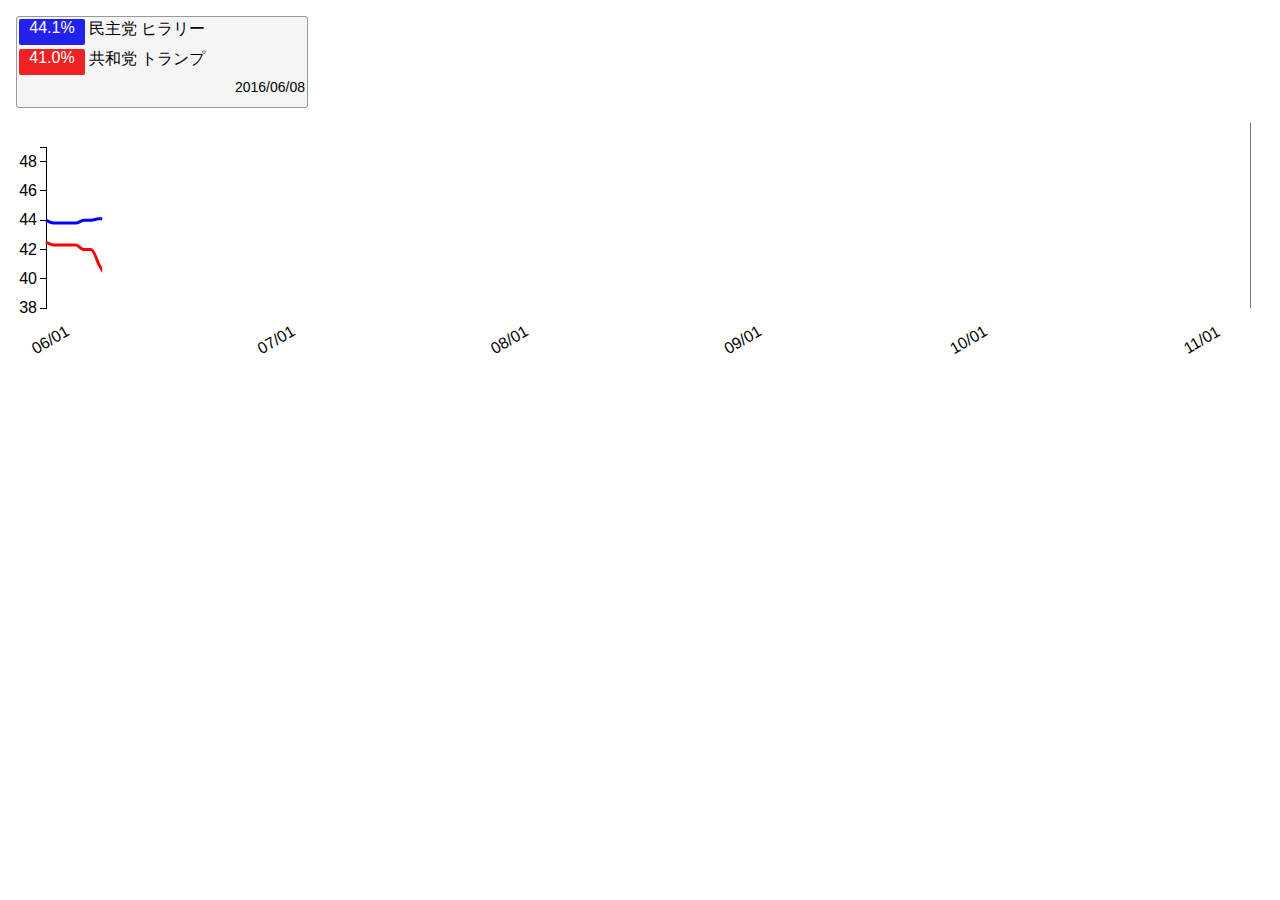
<file: index.html>
<html>
<head>
	<title></title>
	<meta name="viewport" content="width=device-width, maximum-scale=1.0, initial-scale=1.0, user-scalable=0">
	<link rel="stylesheet" type="text/css" href="css/style.css">
</head>
<body>
	<iframe src="line.html" width="100%" height="480px" frameborder="0" scrolling="no"></iframe>
</body>
</html>
</file>
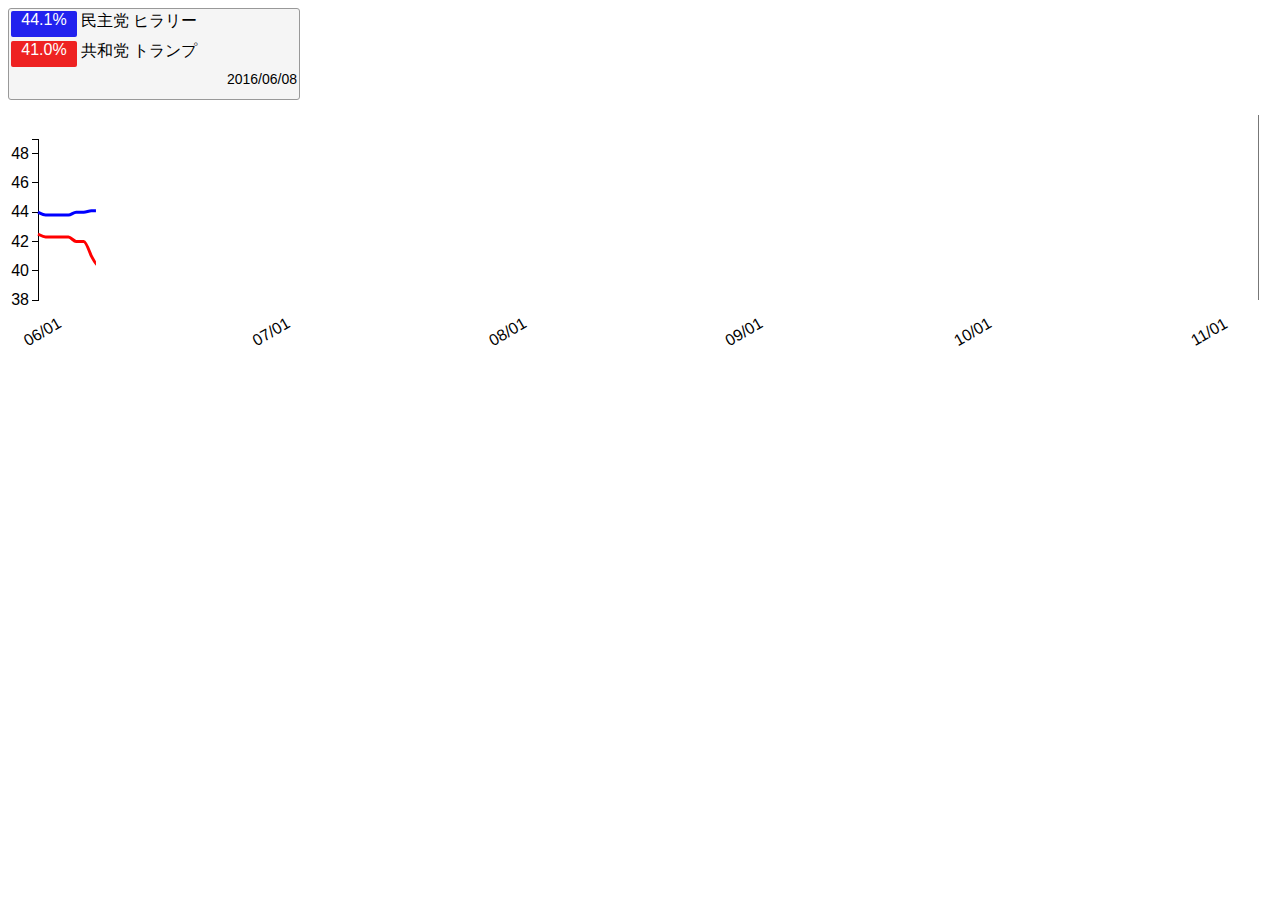
<file: line.html>
<!DOCTYPE html>
<head>
    <meta charset="utf-8">
    <meta name="viewport" content="width=device-width, maximum-scale=1.0, initial-scale=1.0, user-scalable=0">
    <link rel="stylesheet" type="text/css" href="css/style.css">
    <script src="lib/d3.v3.min.js" charset="utf-8"></script>
</head>
<body>
	<div id="legend"></div>
    <div id='frame'>
	    <div id="draw-area"></div>
    </div>
    <script type="text/javascript" src="js/config.js"></script>
    <script type="text/javascript" src="js/lineChart.js"></script>
</file>
<file: css/style.css>
body {
  font-family: sans-serif, Helvetica,
      "Hiragino Kaku Gothic ProN",
      "ヒラギノ角ゴ ProN W3",
      "Meiryo",
      "メイリオ";
}

section#chart-frame {
  position: relative;
  width: 100%;
  padding-top: 120%;
}

section#chart-frame  iframe {
  position: absolute;
  top: 0;
  left: 0;
  width: 100%;
  height: 100%;
}

path.line {
  fill: none;
  stroke: #666;
  stroke-width: 3px;
}

path.area {
  fill: #e7e7e7;
}


#legend {
  background-color: #f5f5f5;
  border: solid #999 1px;
  border-radius: 3px;
  height: 90px;
  width: 290px;
}

#legend #target-date {
  font-size: 14px;
  height: 26px;
  margin: 2px;
  text-align: right;
}

#legend .status {
  height: 26px;
  width: 216px;
  margin: 2px;
}

#legend .approval-rate {
  border-radius: 2px;
  color: #fff;
  height: 26px;
  width: 66px;
  margin: 2px;
  -webkit-align-items: center;
  align-items: center;
  text-align: center;
}

.axis {
  shape-rendering: crispEdges;
}

.flex-box {
    display: flex;
    -webkit-align-items: center;
    align-items: center;
}

.x.axis line {
  stroke: #fff;
}

.x.axis .minor {
  stroke-opacity: .5;
}

.x.axis path {
  display: none;
}

.y.axis line, .y.axis path {
  fill: none;
  stroke: #000;
}
.guideline {
  margin-right: 100px;
  float: right;
}
</file>
